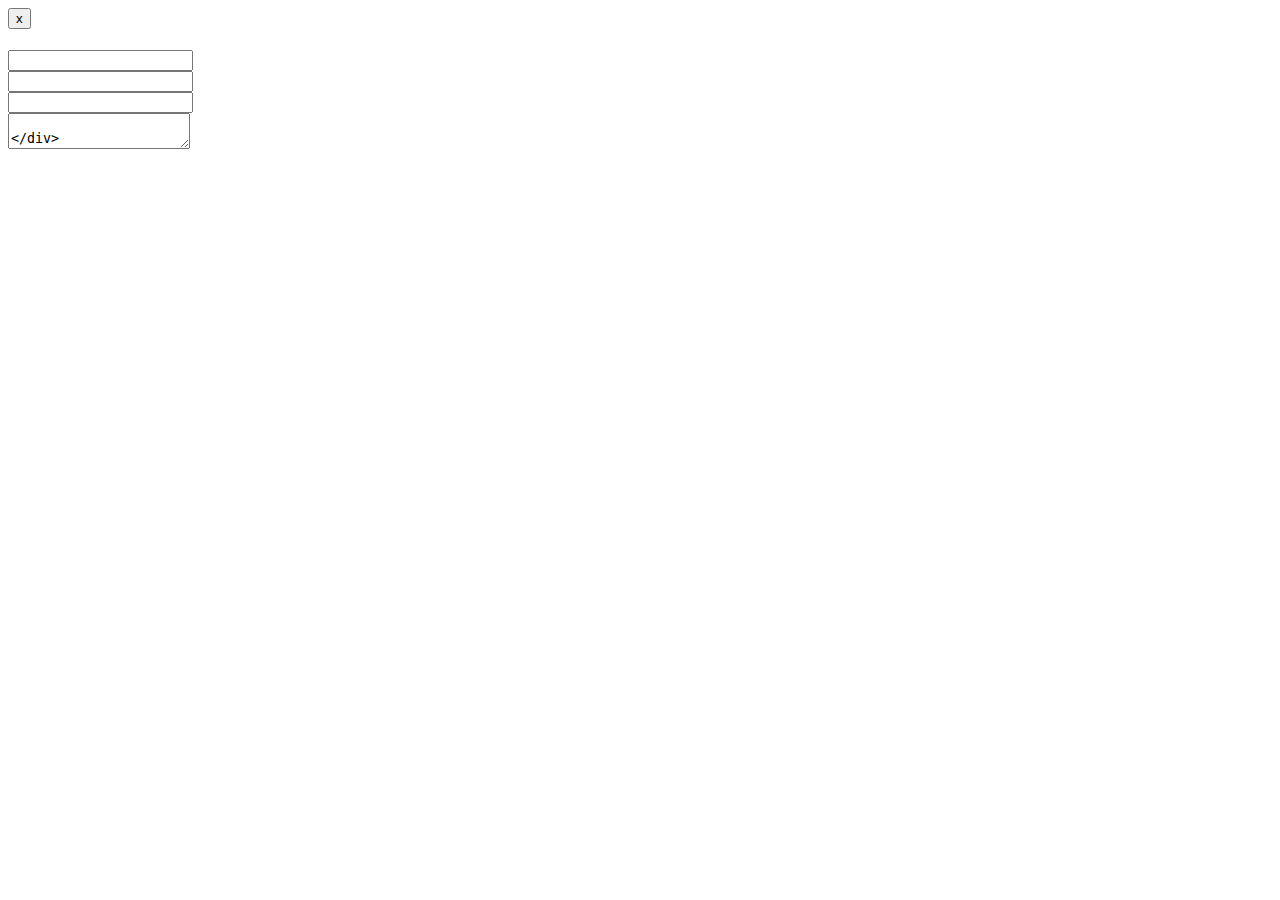
<file: src/main/resources/templates/contact/contact.html>
<!DOCTYPE html>
<html lang="en" xmlns:th="http://www.thymeleaf.org">

<head th:replace="common/header :: common-header" />

<body>

    <div th:replace="common/navbar :: common-navbar" />

    <div class="container">

        <div class="row">
            <div class="col-md-6 col-md-offset-3 text-center">
                <div th:if="${feedbackSuccess != null}" class="alert alert-success alert-dismissible" role="alert">
                    <button type="button" class="close" data-dismiss="alert" aria-label="Close">
                        <span aria-hidden="true">x</span>
                    </button>
                    <p th:text="#{form.sent.success}"></p>
                </div>
            </div>
        </div>

        <div class="row">

            <div class="col-md-6 col-md-offset-3">

                <div class="well">

                    <div class="text-center">

                        <h1 th:text="#{contact.h1.text}"></h1>
                        <p class="lead" th:text="#{contact.p.lead}"></p>

                        <form id="contactForm"
                              th:action="@{/contact/}"
                              th:object="${feedback}"
                              method="post"
                              class="text-left">

                            <div class="form-group">
                                <label for="email" th:text="#{form.email}"></label>
                                <input type="email" id="email" th:field="*{email}" class="form-control"/>
                            </div>

                            <div class="form-group">
                                <label for="firstName" th:text="#{form.firstname}"></label>
                                <input type="text" id="firstName" th:field="*{firstName}" class="form-control"/>
                            </div>

                            <div class="form-group">
                                <label for="lastName" th:text="#{form.lastname}"></label>
                                <input type="text" id="lastName" th:field="*{lastName}" class="form-control"/>
                            </div>

                            <div class="form-group">
                                <label for="feedback" th:text="#{contact.feedback.form.text}"></label>
                                <textarea  id="feedback" th:field="*{feedback}" class="form-control"/>
                            </div>

                            <div class="form-group">
                                <button type="submit" class="btn btn-primary" th:text="#{form.submit}"></button>
                            </div>

                        </form>
                    </div>
                </div>
            </div>
        </div>
    </div>

    <!-- Bootstrap core JavaScript
    ================================================== -->
    <!-- Placed at the end of the document so the pages load faster -->
    <div th:replace="common/header :: before-body-scripts" />

</body>
</html>
</file>
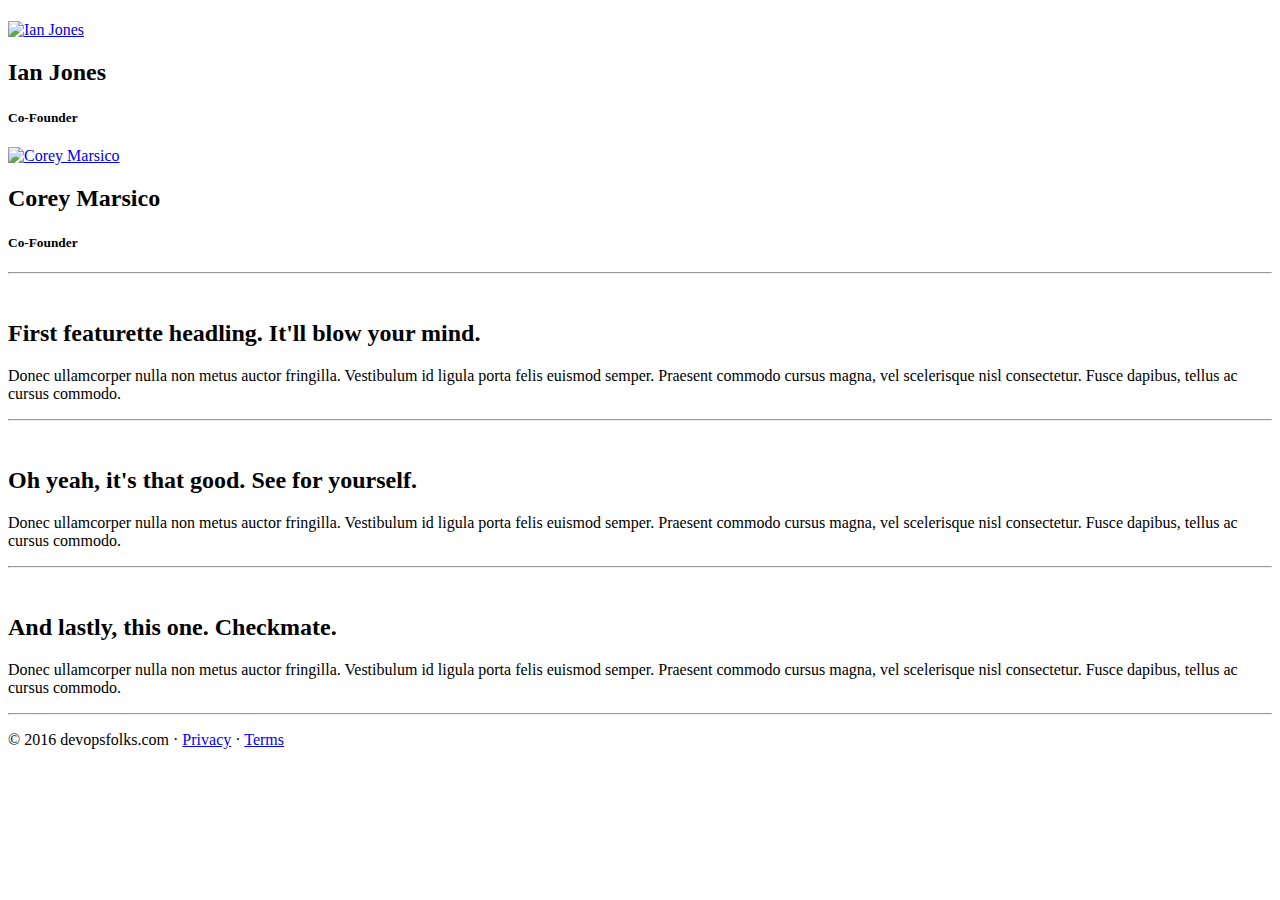
<file: src/main/resources/templates/copy/about.html>
<!DOCTYPE html>
<html lang="en" xmlns:th="http://www.thymeleaf.org">

<head th:replace="common/header :: common-header" />

<body>

    <div th:replace="common/navbar :: common-navbar" />

    <!-- Main Jumbotron
  ================================================== -->
    <!-- Wrap the rest of the page in another container to center all the content. -->

    <div class="container">
        <div class="row">
            <div class="col-md-12">
                <div class="jumbotron">
                    <h1 class="text-center" th:text="#{copy.h1.text}"></h1>
                    <p class="lead" th:text="#{copy.p.lead}"></p>
                </div>
            </div>
        </div>

    </div><!-- ./container -->

    <!-- Marketing messaging and featurettes
    ================================================== -->
    <!-- Wrap the rest of the page in another container to center all the content. -->

    <div class="container marketing">

        <!-- Three columns of text below the carousel -->
        <div class="row">
            <div class="col-lg-6 span4">
                <a href="https://www.linkedin.com/in/IanAldenJones">
                    <img class="img-circle"
                         th:src="@{/images/ian_jones_cropped.jpg}"
                         alt="Ian Jones" width="140" height="140" />
                </a>
                <h2>Ian Jones</h2>
                <h4><small class="member-title">Co-Founder</small></h4>
                <div class="span4 collapse-group">
                    <p class="collapse text-justify" th:text="#{copy.project.lead.ian.intro}"></p>
                    <p><a class="btn btn-primary btn-collapse" href="#" role="button" th:text="#{copy.viewdetails.button}"></a></p>
                </div>
            </div><!-- /.col-lg-4 -->
            <div class="col-lg-6 span4">
                <a href="https://www.linkedin.com/in/corey-marsico-2659b8a5">
                    <img class="img-circle"
                         th:src="@{/images/corey_cropped.jpg}"
                         alt="Corey Marsico" width="140" height="140" />
                </a>
                <h2>Corey Marsico</h2>
                <h4><small class="member-title">Co-Founder</small></h4>
                <div class="span4 collapse-group">
                    <p class="collapse text-justify" th:text="#{copy.project.lead.corey.intro}"></p>
                    <p><a class="btn btn-primary btn-collapse" href="#" role="button" th:text="#{copy.viewdetails.button}"></a></p>
                </div>
            </div><!-- /.col-lg-4 -->
        </div><!-- /.row -->

        <!-- START THE FEATURETTES -->

        <hr class="featurette-divider" />

        <div class="featurette">
            <img class="featurette-image pull-right" th:src="@{/images/browser-icon-chrome.png}" />
            <h2 class="featurette-heading">First featurette headling. <span class="muted">It'll blow your mind.</span></h2>
            <p class="lead">Donec ullamcorper nulla non metus auctor fringilla. Vestibulum id ligula porta felis euismod semper.
                Praesent commodo cursus magna, vel scelerisque nisl consectetur. Fusce dapibus, tellus ac cursus commodo.</p>
        </div>

        <hr class="featurette-divider" />

        <div class="featurette">
            <img class="featurette-image pull-left" th:src="@{/images/browser-icon-firefox.png}" />
            <h2 class="featurette-heading">Oh yeah, it's that good. <span class="muted">See for yourself.</span></h2>
            <p class="lead">Donec ullamcorper nulla non metus auctor fringilla. Vestibulum id ligula porta felis euismod
                semper. Praesent commodo cursus magna, vel scelerisque nisl consectetur. Fusce dapibus, tellus ac cursus commodo.</p>
        </div>

        <hr class="featurette-divider" />

        <div class="featurette">
            <img class="featurette-image pull-right" th:src="@{/images/browser-icon-safari.png}" />
            <h2 class="featurette-heading">And lastly, this one. <span class="muted">Checkmate.</span></h2>
            <p class="lead">Donec ullamcorper nulla non metus auctor fringilla. Vestibulum id ligula porta felis euismod
                semper. Praesent commodo cursus magna, vel scelerisque nisl consectetur. Fusce dapibus, tellus ac cursus commodo.</p>
        </div>

        <hr class="featurette-divider" />

        <!-- /END THE FEATURETTES -->


        <!-- FOOTER -->
        <footer>
            <p>&copy; 2016 devopsfolks.com &middot; <a href="#">Privacy</a> &middot; <a href="#">Terms</a></p>
        </footer>

    </div><!-- /.container -->

    <!-- Bootstrap core JavaScript
    ================================================== -->
    <!-- Placed at the end of the document so the pages load faster -->
    <div th:replace="common/header :: before-body-scripts" />

</body>
</html>
</file>
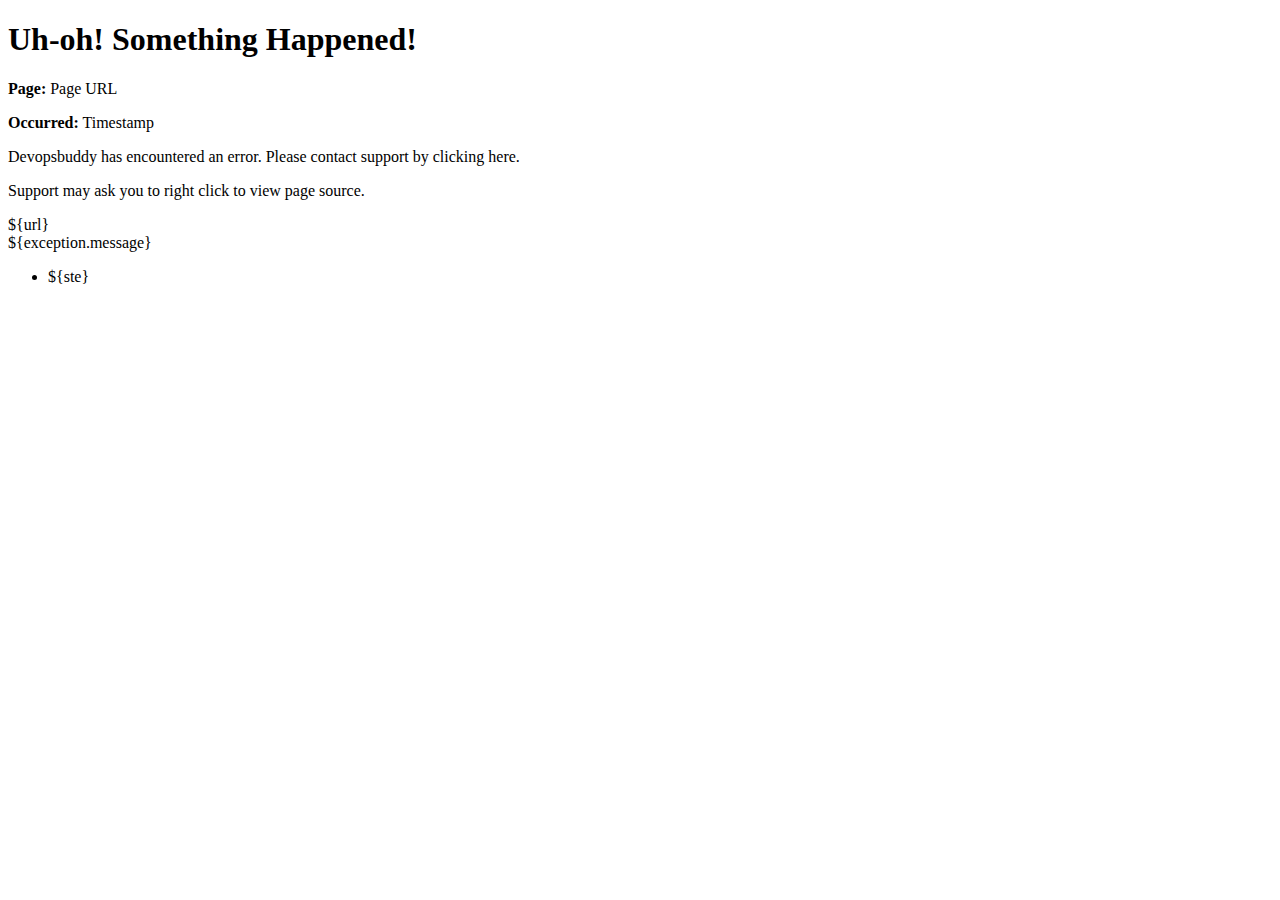
<file: src/main/resources/templates/error/genericError.html>
<!DOCTYPE html>
<html xmlns="http://www.w3.org/1999/xhtml" xmlns:th="http://www.thymeleaf.org">
<head th:replace="common/header :: common-header" />


<body>

    <!-- Imports the common navbar -->
    <div th:replace="common/navbar :: common-navbar" />

    <div class="container">

        <div class="jumbotron text-center">

            <h1>Uh-oh! Something Happened!</h1>

            <!--  As we are using Thymeleaf, you might consider using
                  ${#httpServletRequest.requestURL}. But that returns the path
                  to this error page.  Hence we explicitly add the url to the
                  Model in some of the example code. -->
            <p th:if="${url}">
                <b>Page:</b> <span th:text="${url}">Page URL</span>
            </p>

            <p th:if="${timestamp}" id='created'>
                <b>Occurred:</b> <span th:text="${timestamp}">Timestamp</span>
            </p>

            <p>Devopsbuddy has encountered an error. Please contact support
                by clicking <a th:href="@{/contact}">here.</a></p>

            <p>Support may ask you to right click to view page source.</p>

            <!--
              // Hidden Exception Details  - this is not a recommendation, but here is
              // how you hide an exception in the page using Thymeleaf
              -->
            <div th:utext="'&lt;!--'" th:remove="tag"></div>
            <div th:utext="'Failed URL: ' +  ${url}" th:remove="tag">${url}</div>
            <div th:utext="'Exception: ' + ${exception.message}" th:remove="tag">${exception.message}</div>
            <ul th:remove="tag">
                <li th:each="ste : ${exception.stackTrace}" th:remove="tag"><span
                        th:utext="${ste}" th:remove="tag">${ste}</span></li>
            </ul>
            <div th:utext="'--&gt;'" th:remove="tag"></div>

        </div>

    </div>


    <div th:replace="common/header :: before-body-scripts" />

</body>
</html>
</file>
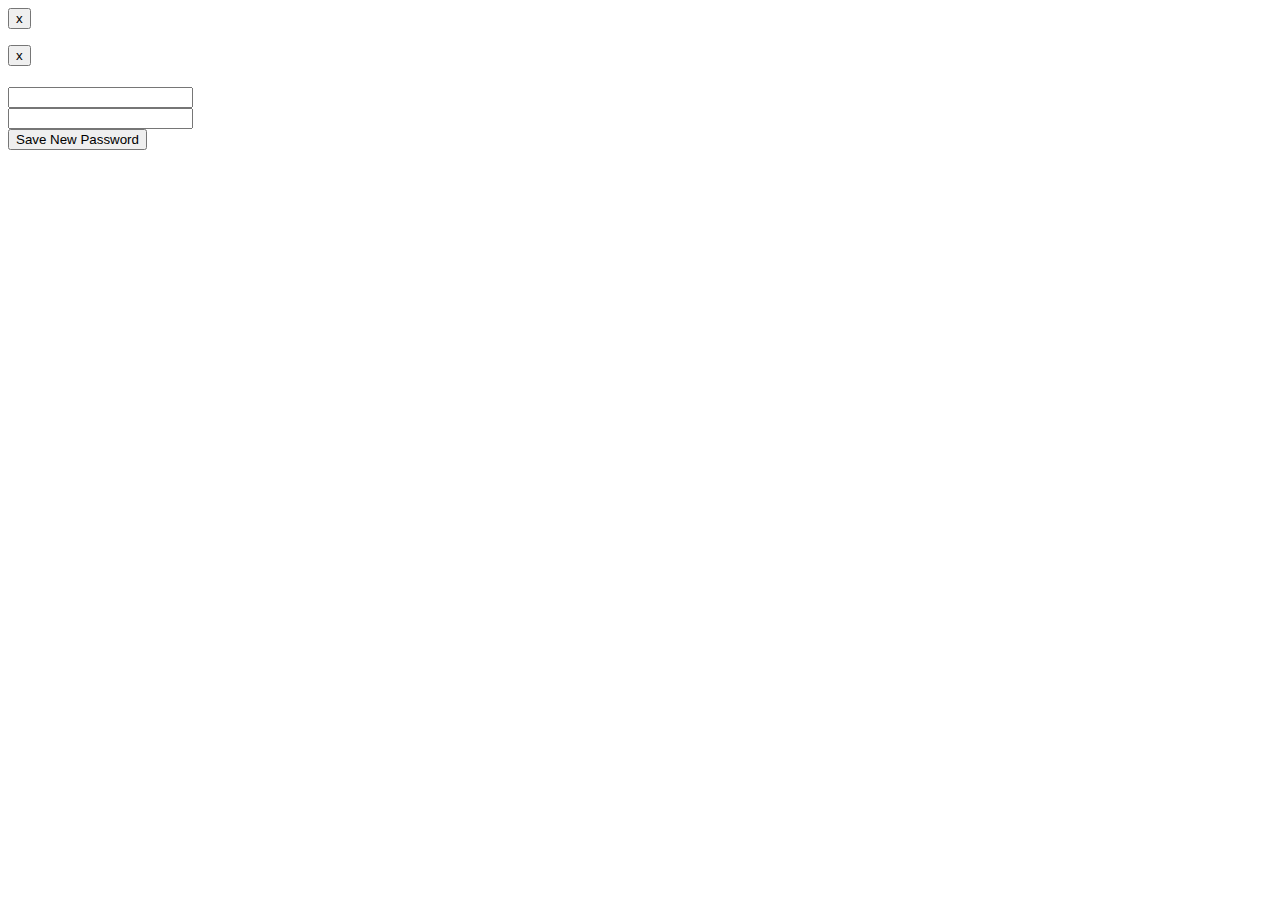
<file: src/main/resources/templates/forgotmypassword/changePassword.html>
<!DOCTYPE html>
<html xmlns="http://www.w3.org/1999/xhtml" xmlns:th="http://www.thymeleaf.org">
<head th:replace="common/header :: common-header" />


<body>

    <!-- Imports the common navbar -->
    <div th:replace="common/navbar :: common-navbar" />


    <!-- Error and Logout section -->
    <div class="container">
        <div class="row">
            <div class="col-md-6 col-md-offset-3 text-center">
                <div th:if="${passwordReset}">
                    <div th:if="${passwordReset == 'true'}" class="alert alert-success alert-dismissible" role="alert">
                        <button type="button" class="close" data-dismiss="alert" aria-label="Close">
                            <span aria-hidden="true">x</span>
                        </button>
                        <p th:text="#{resetPassword.success.message}" />
                    </div>
                    <div th:if="${passwordReset == 'false'}" class="alert alert-danger alert-dismissible" role="alert">
                        <button type="button" class="close" data-dismiss="alert" aria-label="Close">
                            <span aria-hidden="true">x</span>
                        </button>
                        <p th:text="${message}" />
                    </div>
                </div>
            </div>
        </div>

        <!-- Login Form -->
        <div class="row">
            <div class="col-md-6 col-md-offset-3">
                <h1 class="text-center" th:text="#{forgotmypassword.fill.in.form.below}"></h1>
                <p class="lead text-center" th:text="#{resetPassword.p.lead}"></p>
                <div class="well">
                    <!-- Login Form -->
                    <form id="savePasswordForm" th:action="@{/changeuserpassword}" method="post" role="form">
                        <input type="hidden" name="principal_id" id="principal_id" th:value="${principalId}" />
                        <div class="form-group">
                            <label for="password" th:text="#{login.password.text}"></label>
                            <input type="password" class="form-control" id="password" name="password"  />
                        </div>
                        <div class="form-group">
                            <label for="confirmPassword" th:text="#{signup.form.confirm.password}"></label>
                            <input type="password" class="form-control" id="confirmPassword"
                                   name="confirmPassword"  />
                        </div>
                        <!-- Submit -->
                        <div class="form-group">
                            <button type="submit" class="btn btn-primary">Save New Password</button>
                        </div>
                    </form>
                </div>
            </div>
        </div>

    </div>


    <div th:replace="common/header :: before-body-scripts" />

</body>
</html>
</file>
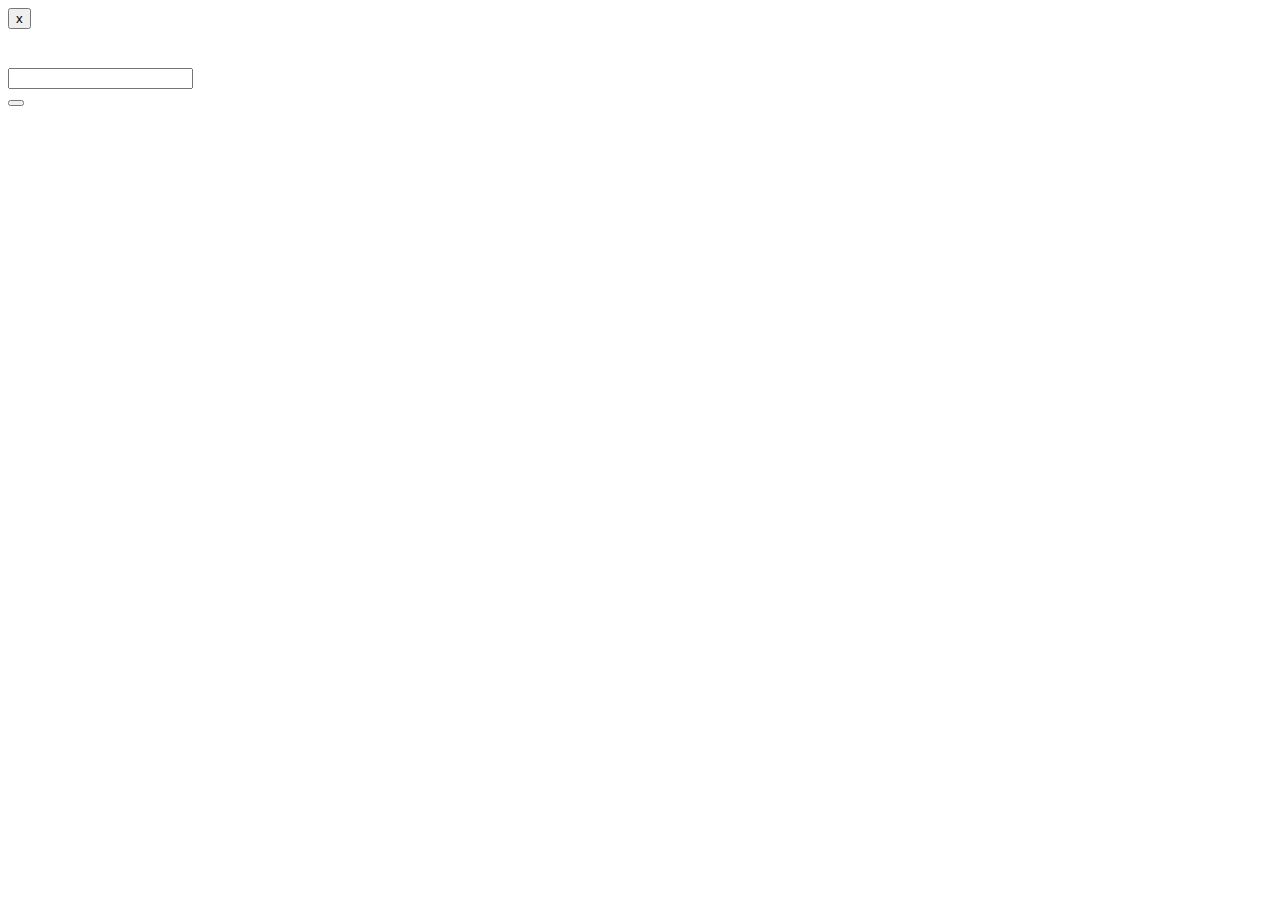
<file: src/main/resources/templates/forgotmypassword/emailForm.html>
<!DOCTYPE html>
<html xmlns="http://www.w3.org/1999/xhtml" xmlns:th="http://www.thymeleaf.org">
<head th:replace="common/header :: common-header" />


<body>

    <!-- Imports the common navbar -->
    <div th:replace="common/navbar :: common-navbar" />



    <!-- Error and Logout section -->
    <div class="container">
        <div class="row">
            <div class="col-md-6 col-md-offset-3 text-center">
                <div th:if="${mailSent != null}" class="alert alert-success alert-dismissible" role="alert">
                    <button type="button" class="close" data-dismiss="alert" aria-label="Close">
                        <span aria-hidden="true">x</span>
                    </button>
                    <p th:text="#{forgotmypassword.message.sent.success}"></p>
                </div>
            </div>
        </div>

        <!-- Login Form -->
        <div class="row">
            <div class="col-md-6 col-md-offset-3">
                <h1 class="text-center" th:text="#{forgotmypassword.fill.in.form.below}"></h1>
                <br/>
                <div class="well">
                    <!-- Login Form -->
                    <form id="forgotPasswordForm" th:action="@{/forgotmypassword}" method="post" role="form">
                        <!-- Username -->
                        <div class="form-group">
                            <label for="email" th:text="#{form.email}"></label>
                            <input type="email" class="form-control" id="email" name="email"  />
                        </div>
                        <!-- Submit -->
                        <div class="form-group">
                            <button type="submit" class="btn btn-primary" th:text="#{forgotmypassword.submit.text}"></button>
                        </div>
                    </form>
                </div>
            </div>
        </div>

    </div>

    <div th:replace="common/header :: before-body-scripts" />

</body>
</html>
</file>
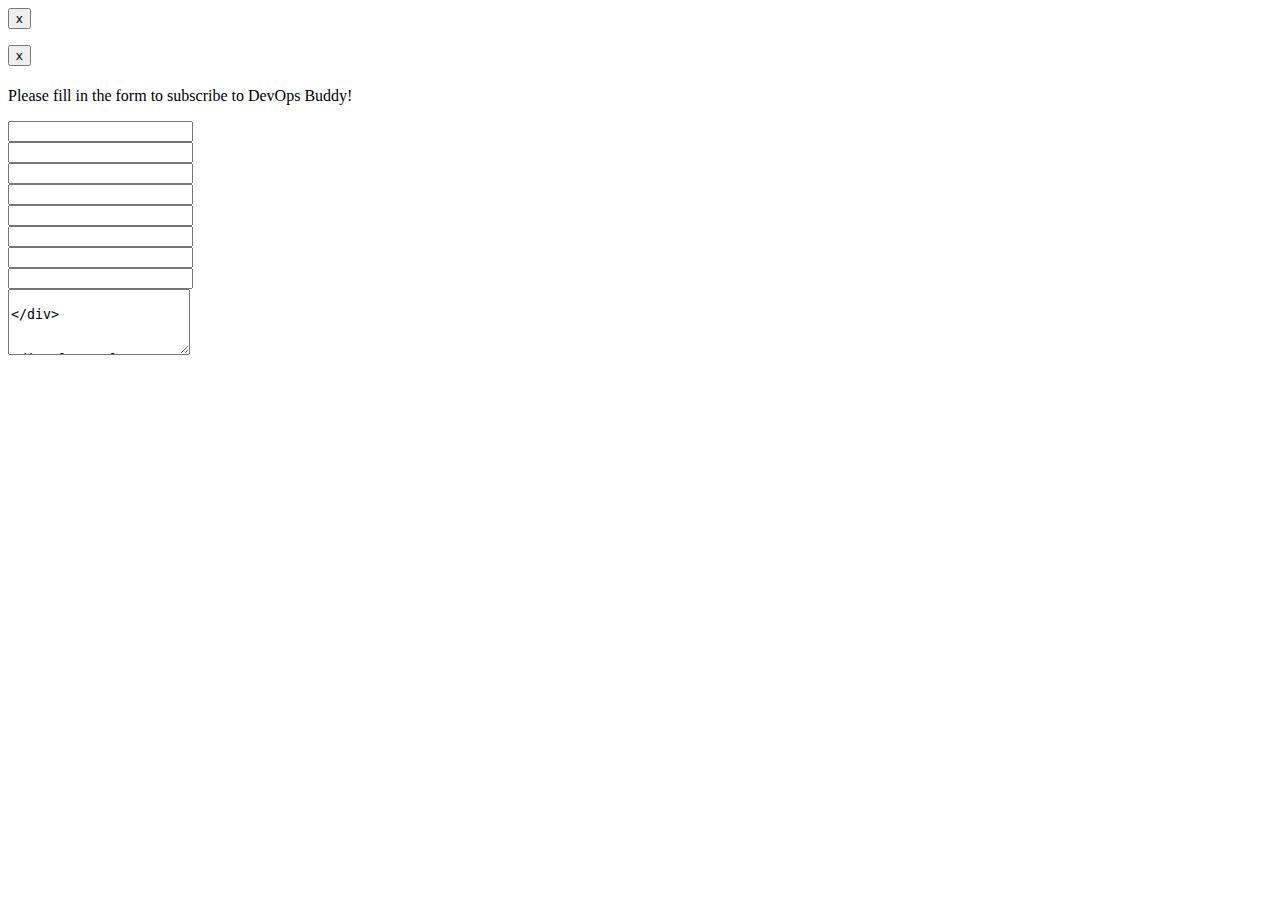
<file: src/main/resources/templates/registration/signup.html>
<!DOCTYPE html>
<html xmlns="http://www.w3.org/1999/xhtml" xmlns:th="http://www.thymeleaf.org">
<head th:replace="common/header :: common-header" />


<body>

<div th:replace="common/navbar :: common-navbar" />

<div class="container">

    <div class="row">

        <div class="col-md-6 col-md-offset-3">


            <div th:if="${signedUp != null}">
                <div th:if="${signedUp == 'true'}" class="alert alert-success alert-dismissible" role="alert">
                    <button type="button" class="close" data-dismiss="alert" aria-label="Close">
                        <span aria-hidden="true">x</span>
                    </button>
                    <p th:text="#{signup.profile.created.success}" class="text-center"/>
                </div>
                <div th:if="${signedUp == 'false'}" class="alert alert-danger alert-dismissible" role="alert">
                    <button type="button" class="close" data-dismiss="alert" aria-label="Close">
                        <span aria-hidden="true">x</span>
                    </button>
                    <p th:text="${message}" class="text-center"/>
                </div>
            </div>

            <div class="well">

                <h1 th:if="${#httpServletRequest.getParameter('planId') == '1'}" th:text="#{signup.h1.basic.profile}"></h1>
                <h1 th:if="${#httpServletRequest.getParameter('planId') == '2'}" th:text="#{signup.h1.pro.profile}"></h1>
                <p class="lead">Please fill in the form to subscribe to DevOps Buddy!</p>

                <form id="signupForm" th:action="@{/signup}"
                      th:object="${__${T(com.devopsbuddy.web.controllers.SignupController).PAYLOAD_MODEL_KEY_NAME}__}"
                      method="post" class="text-left" enctype="multipart/form-data">

                    <!-- Hidden field for the POST request -->
                    <div th:if="${param.containsKey('planId')}">
                        <input type="hidden" name="planId" th:value="${#httpServletRequest.getParameter('planId')}" />
                    </div>

                    <div class="form-group">
                        <div th:if="${duplicatedUsername}">
                            <label for="username"
                                   th:text="#{signup.form.error.username.already.exists}"></label>
                            <input type="text" id="username" th:field="*{username}"
                                   class="form-control fieldError" />
                        </div>
                        <div th:if="${duplicatedUsername == null}">
                            <label for="username" th:text="#{signup.form.username}"></label>
                            <input type="text" id="username" th:field="*{username}"
                                   class="form-control" />
                        </div>
                    </div>

                    <div class="form-group">
                        <div th:if="${duplicatedEmail}">
                            <label for="email" th:text="#{signup.form.error.email.already.exists}" ></label>
                            <input type="email" id="email" th:field="*{email}" class="form-control fieldError"/>
                        </div>
                        <div th:if="${duplicatedEmail == null}">
                            <label for="email" th:text="#{form.email}"></label>
                            <input type="email" id="email" th:field="*{email}" class="form-control"/>
                        </div>
                    </div>

                    <div class="form-group">
                        <label for="password" th:text="#{signup.form.password}"></label>
                        <input type="password" id="password" th:field="*{password}" class="form-control"/>
                    </div>

                    <div class="form-group">
                        <label for="confirmPassword" th:text="#{signup.form.confirm.password}"></label>
                        <input type="password" id="confirmPassword" th:field="*{confirmPassword}" class="form-control"/>
                    </div>

                    <div class="form-group">
                        <label for="firstName" th:text="#{form.firstname}"></label>
                        <input type="text" id="firstName" th:field="*{firstName}" class="form-control"/>
                    </div>

                    <div class="form-group">
                        <label for="lastName" th:text="#{form.lastname}"></label>
                        <input type="text" id="lastName" th:field="*{lastName}" class="form-control"/>
                    </div>

                    <div class="form-group">
                        <label for="description" th:text="#{signup.form.description}"></label>
                            <textarea type="text" id="description" th:field="*{description}" class="form-control"
                                      rows="4"/>
                    </div>

                    <div class="form-group">
                        <label for="file" th:text="#{signup.form.profile.image.url}"></label>
                        <input type="file" id="file" name="file" class="form-control" />
                    </div>

                    <div class="form-group">
                        <label for="country" th:text="#{signup.form.country}"></label>
                        <select class="form-control" id="country" name="country" th:field="*{country}">
                            <option value="BG">Bulgaria</option>
                            <option value="BR">Brazil</option>
                            <option value="CN">China</option>
                            <option value="CZ">Czech Republic</option>
                            <option value="DK">Denmark</option>
                            <option value="FR">France</option>
                            <option value="DE">Germany</option>
                            <option value="IN">India</option>
                            <option value="MA">Morocco</option>
                            <option value="NL">Netherlands</option>
                            <option value="PK">Pakistan</option>
                            <option value="RO">Romania</option>
                            <option value="RU">Russia</option>
                            <option value="SK">Slovakia</option>
                            <option value="ES">Spain</option>
                            <option value="TH">Thailand</option>
                            <option value="AE">United Arab Emirates</option>
                            <option value="GB">United Kingdom</option>
                            <option value="US">United States</option>
                            <option value="VE">Venezuela</option>
                        </select>
                    </div>

                    <div class="form-group">
                        <label for="phoneNumber" th:text="#{signup.form.phoneNumber}"></label>
                        <input type="text" id="phoneNumber" th:field="*{phoneNumber}" class="form-control"
                               name="phoneNumber" />
                    </div>

                    <!-- Additional HTML form fields for Pro Account subscription -->
                    <div th:if="${#httpServletRequest.getParameter('planId') == #strings.toString(T(com.devopsbuddy.enums.PlansEnum).PRO.getId())}">
                        <div class="form-group">
                            <label for="cardNumber" th:text="#{signup.form.credit.card.number}"></label>
                            <input type="text" id="cardNumber" th:field="*{cardNumber}" class="form-control"/>
                        </div>
                        <div class="form-group">
                            <label for="cardCode" id="cardCode" th:text="#{signup.form.cvv.number}"></label>
                            <input type="text" th:field="*{cardCode}" class="form-control"/>
                        </div>
                        <div class="form-group">
                            <label for="cardMonth" th:text="#{signup.form.card.expiration}"></label>
                            <select id="cardMonth" name="cardMonth">
                                <option value="1">1 - January</option>
                                <option value="2">2 - February</option>
                                <option value="3">3 - March</option>
                                <option value="4">4 - April</option>
                                <option value="5">5 - May</option>
                                <option value="6">6 - June</option>
                                <option value="7">7 - July</option>
                                <option value="8">8 - August</option>
                                <option value="9">9 - September</option>
                                <option value="10">10 - October</option>
                                <option value="11">11 - November</option>
                                <option value="12">12 - December</option>
                            </select>
                            <select id="cardYear" name="cardYear">
                                <option value="2016">2016</option>
                                <option value="2017">2017</option>
                                <option value="2018">2018</option>
                                <option value="2019">2019</option>
                                <option value="2020">2020</option>
                                <option value="2021">2021</option>
                                <option value="2022">2022</option>
                                <option value="2023">2023</option>
                                <option value="2024">2024</option>
                                <option value="2025">2025</option>
                                <option value="2026">2026</option>
                                <option value="2027">2027</option>
                                <option value="2028">2028</option>
                                <option value="2029">2029</option>
                                <option value="2030">2030</option>
                            </select>
                        </div>
                        <div class="form-group">
                            <label for="quantity" id="quantity" th:text="#{signup.form.quantity}"></label>
                            <input type="text" th:field="*{quantity}" class="form-control"/>
                        </div>
                    </div>

                    <button type="submit" class="btn btn-primary" th:text="#{form.submit}"></button>

                </form>


            </div>

        </div>

    </div>

</div><!-- /.container -->

<!-- Bootstrap core JavaScript
================================================== -->
<!-- Placed at the end of the document so the pages load faster -->
<div th:replace="common/header :: before-body-scripts" />

</body>
</html>
</file>
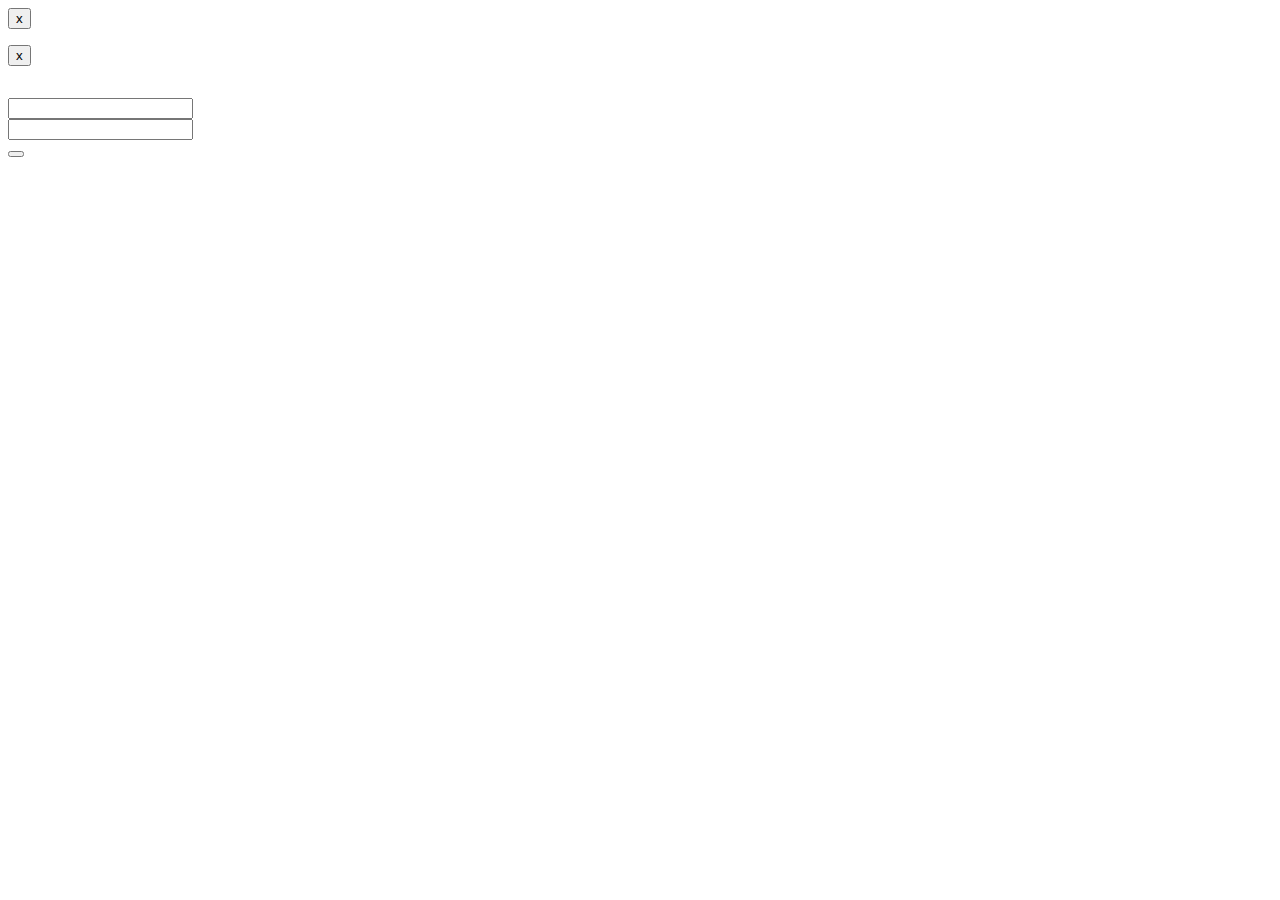
<file: src/main/resources/templates/user/login.html>
<!DOCTYPE html>
<html lang="en" xmlns:th="http://www.thymeleaf.org">

<head th:replace="common/header :: common-header" />

<body>

    <div th:replace="common/navbar :: common-navbar" />

    <div class="container">

        <div class="row">
            <div class="col-md-6 col-md-offset-3 text-center">

                <div th:if="${param.error}" class="alert alert-danger alert-dismissible" role="alert">
                    <button type="button" class="close" data-dismiss="alert" aria-label="Close">
                        <span aria-hidden="true">x</span>
                    </button>
                    <p th:text="#{login.error.message}" />
                </div>
                <div th:if="${param.logout}" class="alert alert-success alert-dismissible" role="alert">
                    <button type="button" class="close" data-dismiss="alert" aria-label="Close">
                        <span aria-hidden="true">x</span>
                    </button>
                    <p th:text="#{login.logout.success}" />
                </div>
            </div>
        </div>

        <div class="row">

            <div class="col-md-6 col-md-offset-3">

                <div class="well">

                    <div class="text-center">

                        <h1 th:text="#{login.h1.text}" />
                        <p class="lead" th:text="#{login.p.lead}" />

                    </div>

                    <div class="text-left">

                        <form id="loginForm"
                              th:action="@{/login}"
                              method="post">

                            <div class="form-group">
                                <label for="username" th:text="#{login.username.text}" />
                                <input type="text" id="username" name="username" class="form-control" />
                            </div>

                            <div class="form-group">
                                <label for="password" th:text="#{login.password.text}" />
                                <input type="password" id="password" name="password" class="form-control" />
                            </div>

                            <div class="form-group">
                                <button type="submit" th:text="#{navbar.login.text}" class="btn btn-primary" />
                            </div>

                        </form>
                        <a th:href="@{/forgotmypassword}" th:text="#{login.forgot.password}" />
                    </div>

                </div>

            </div>

        </div>

    </div>

    <!-- Bootstrap core JavaScript
    ================================================== -->
    <!-- Placed at the end of the document so the pages load faster -->
    <div th:replace="common/header :: before-body-scripts" />

</body>
</html>
</file>
